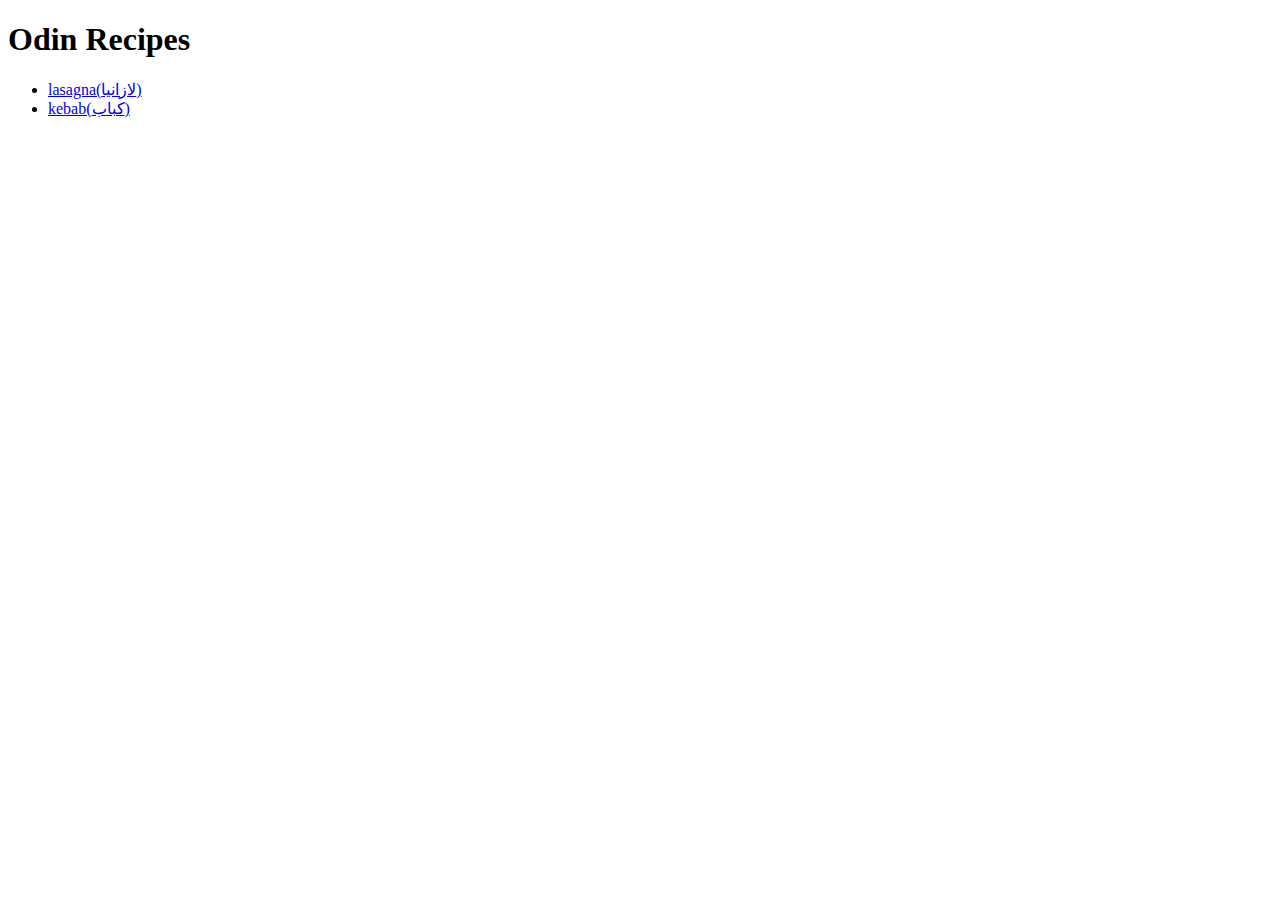
<file: index.html>
<!DOCTYPE html>
<html lang="en">
<head>
    <meta charset="UTF-8">
    <meta name="viewport" content="width=device-width, initial-scale=1.0">
    <title>Odin Recipes</title>
</head>
    <body>
      <h1>Odin Recipes</h1>
      <ul>
        <li><a href="recipes/lasagna.html">lasagna(لازانیا)</a></li>
        <li><a href="recipes/Kebab.html">kebab(کباب)</a></li>
      </ul>
    </body>
</html>
</file>
